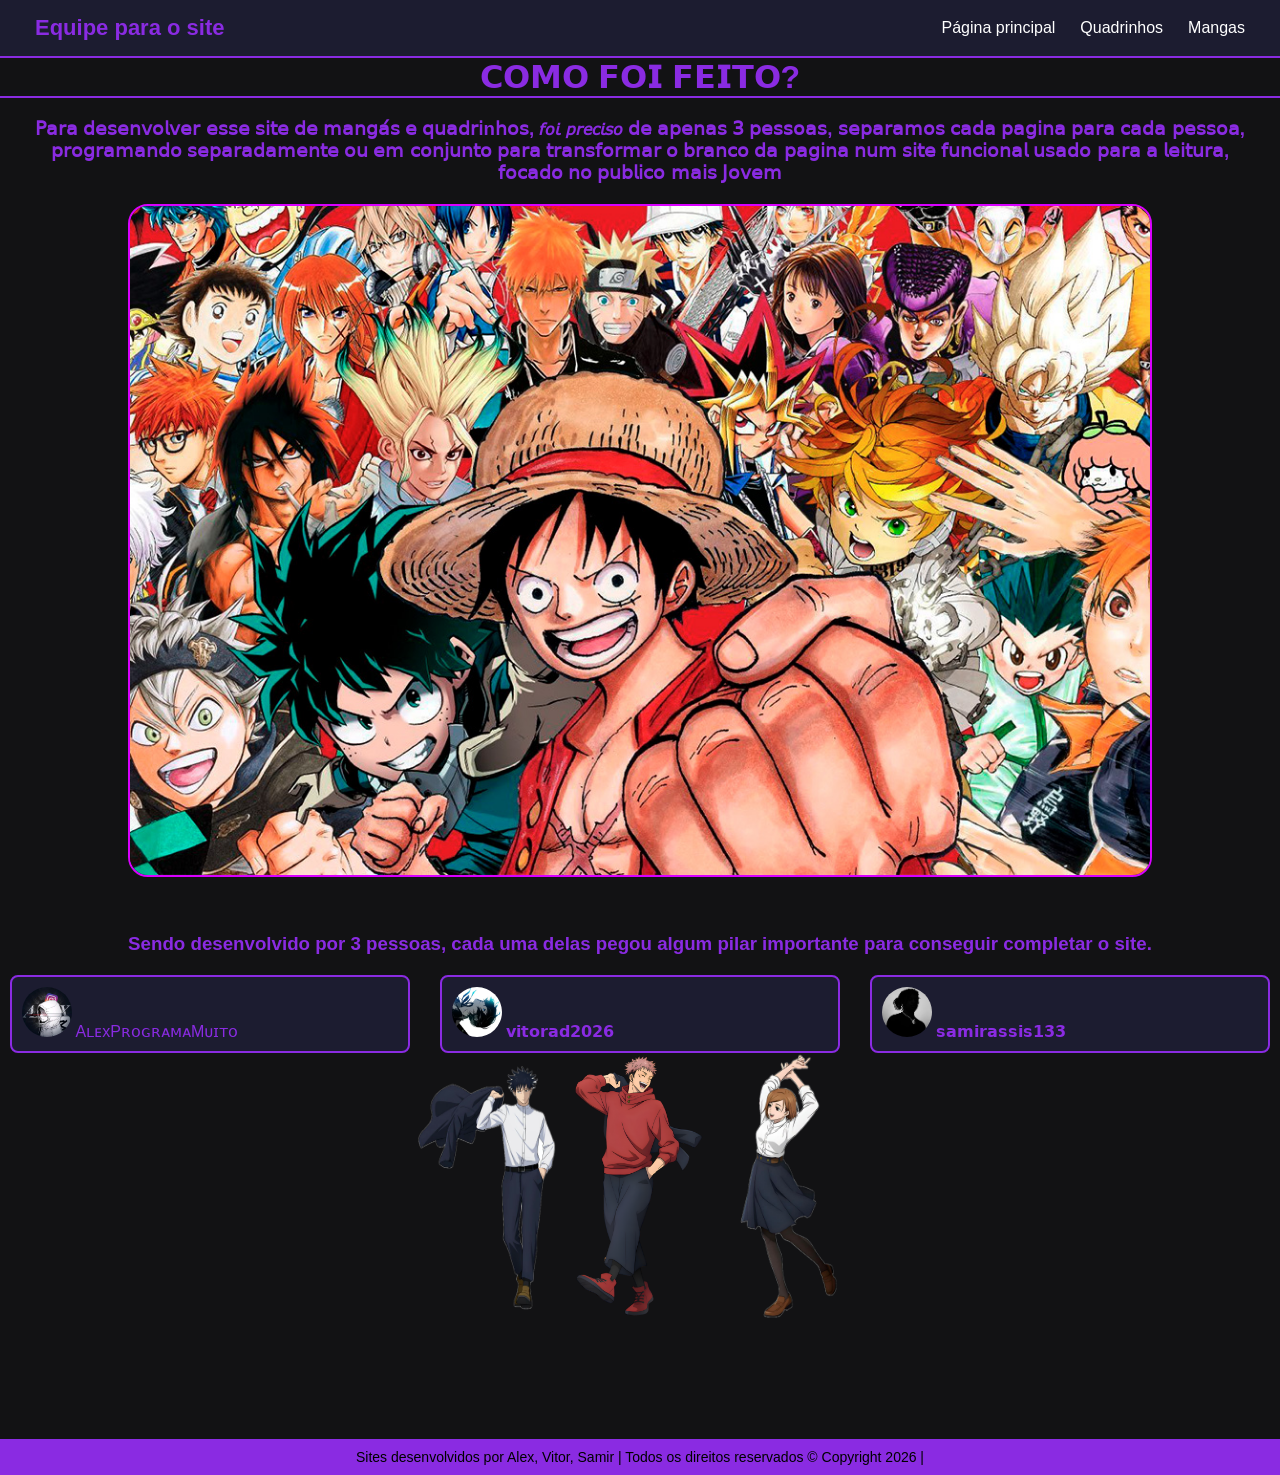
<file: Creditos.html>
<!DOCTYPE html>
<html lang="pt-br">
<head>
    <meta charset="UTF-8">
    <meta name="viewport" content="width=device-width, initial-scale=1.0">
    <title>Equipe Necessaria</title>
    <link rel="stylesheet" href="estilo-alex.css">
</head>
<body>
    <header class="navbar">

    <h2 class="logo">Equipe para o site </h2>
  


    <nav class="links">
        <a href="#">Página principal</a>
        <a href="#">Quadrinhos</a>
        <a href="index.html">Mangas</a>
    </nav>
    </header>

 
    
<h1> 𝗖𝗢𝗠𝗢 𝗙𝗢𝗜 𝗙𝗘𝗜𝗧𝗢?</h1>
<h3> 𝖯𝖺𝗋𝖺 𝖽𝖾𝗌𝖾𝗇𝗏𝗈𝗅𝗏𝖾𝗋 𝖾𝗌𝗌𝖾 𝗌𝗂𝗍𝖾 𝖽𝖾 𝗆𝖺𝗇𝗀𝖺́𝗌 𝖾 𝗊𝗎𝖺𝖽𝗋𝗂n𝗁𝗈𝗌,  𝘧𝘰𝘪 𝘱𝘳𝘦𝘤𝘪𝘴𝘰 𝖽𝖾 𝖺𝗉𝖾𝗇𝖺𝗌 𝟥 𝗉𝖾𝗌𝗌𝗈𝖺𝗌, 𝗌𝖾𝗉𝖺𝗋𝖺𝗆𝗈𝗌 𝖼𝖺𝖽𝖺 𝗉𝖺𝗀𝗂𝗇𝖺 𝗉𝖺𝗋𝖺 𝖼𝖺𝖽𝖺 𝗉𝖾𝗌𝗌𝗈𝖺, 𝗉𝗋𝗈𝗀𝗋𝖺𝗆𝖺𝗇𝖽𝗈 𝗌𝖾𝗉𝖺𝗋𝖺𝖽𝖺𝗆𝖾𝗇𝗍𝖾 𝗈𝗎 𝖾𝗆 𝖼𝗈𝗇𝗃𝗎𝗇𝗍𝗈 𝗉𝖺𝗋𝖺 𝗍𝗋𝖺𝗇𝗌𝖿𝗈𝗋𝗆𝖺𝗋 𝗈 𝖻𝗋𝖺𝗇𝖼𝗈 𝖽𝖺 𝗉𝖺𝗀𝗂𝗇𝖺 𝗇𝗎𝗆 𝗌𝗂𝗍𝖾 𝖿𝗎𝗇𝖼𝗂𝗈𝗇𝖺𝗅 𝗎𝗌𝖺𝖽𝗈 𝗉𝖺𝗋𝖺 𝖺 𝗅𝖾𝗂𝗍𝗎𝗋𝖺, 𝖿𝗈𝖼𝖺𝖽𝗈 𝗇𝗈 𝗉𝗎𝖻𝗅𝗂𝖼𝗈 𝗆𝖺𝗂𝗌 𝖩𝗈𝗏𝖾𝗆</h3>
 <img class="video" src="./Site-Mangas-Quadrinhos-main/imagens/One-Piece.jpg" alt="">
    <br>
    <br>
        <h3> Sendo desenvolvido por 3 pessoas, cada uma delas pegou algum pilar importante para conseguir completar o site.</h3>
<div class="deixando-bonito">
    <div class="Caixa">
         <img class="imagem" src="./Site-Mangas-Quadrinhos-main/imagens/eu.jpeg" alt="GitHub" width="50px">
        <a href="https://github.com/AlexProgamaMuito" target="_blank">
             AʟᴇxPʀᴏɢʀᴀᴍᴀMᴜɪᴛᴏ
        </a>

    </div>
    
   
    <div class="Caixa2">
         <img class="imagem" src="./Site-Mangas-Quadrinhos-main/imagens/vt.png">
        <a href="https://github.com/vitorad2026" target="_blank">
              𝘃𝗶𝘁𝗼𝗿𝗮𝗱𝟮𝟬𝟮𝟲
        </a>
        </div>
        
        <div class="Caixa3">
         <img class="imagem" src="./Site-Mangas-Quadrinhos-main/imagens/amir.jpeg">
        <a href="https://github.com/samirassis133-lgtm" target="_blank">
              𝘀𝗮𝗺𝗶𝗿𝗮𝘀𝘀𝗶𝘀𝟭𝟯𝟯
        </a>
        </div>
        </div>
        <div class="grande">
        
        <img class="pequeno" src="./Site-Mangas-Quadrinhos-main/imagens/Fundo de Megumi Removido.png" alt="Megumi">
        <img class="pequeno" src="./Site-Mangas-Quadrinhos-main/imagens/Yuji.png" alt="Yuji">
        <img class="pequeno" src="./Site-Mangas-Quadrinhos-main/imagens/Fundo de 76795b3baeb3e01118681b1a76affea3 Removido.png" alt="Nobara">
    
        </div>
         <footer>
        Sites desenvolvidos por Alex, Vitor, Samir | Todos os direitos reservados © Copyright 2026 | <br>
    </footer>
</body>
</html>
</file>
<file: estilo-alex.css>
* {
  margin: 0;
  padding: 0;
  box-sizing: border-box;
}

body {
  background-color: #121214;
  color: #e1e1e6;
  font-family: "Segoe UI", Tahoma, Geneva, Verdana, sans-serif;
  min-height: 100vh;
}

.navbar {
   
    background: #1c1c30;

    display: flex;
    align-items: center;
    justify-content: space-between;
    
    padding: 15px 35px;

    border-bottom: 2px solid blueviolet;
}

.logo {
    color: blueviolet;
    font-size: 22px;
}
.pequeno{
    width: 150px;
    transition: 0.4s;
}
.pequeno:hover{
    transform: scale(1.1);
}
.grande{
    display: flex;
    justify-content: center;
}
.links {
    display: flex;
    gap: 25px;
}

.links a {
    color: white;
    text-decoration: none;
    transition: 0.3s;
}

.links a:hover {
    color: blueviolet;
    transform: translateY(-3px);
}
h1{
    color: blueviolet;
    border-bottom: 2px solid blueviolet;
    text-align: center;
    padding: auto;
    margin: auto;
}

h3{
    color: blueviolet;
    width: 100%;
   padding: 20px;
    text-align: center;
}

.video{
    width: 80%;
    border: 2px rgb(217, 0, 255) solid;
  box-shadow: 2 30px 28px rgba(4, 4, 4, 0.765);
  border-radius: 20px;
    display: block;
    margin: auto;
    
}

.Caixa {

    width: 400px;
    border-radius: 8px;
    padding: 10px;
    font-family: "Montserrat", sans-serif;
    border: 2px blueviolet solid;
    background-color: #1c1c30;
    transition: 0.5s;
     display: block;
    margin: auto;
}
.Caixa2 {

    width: 400px;
    border-radius: 8px;
    padding: 10px;
    font-family: "Montserrat", sans-serif;
    border: 2px blueviolet solid;
    background-color: #1c1c30;
    transition: 0.5s;
     display: block;
    margin: auto;
}

.Caixa3 {

    width: 400px;
    border-radius: 8px;
    padding: 10px;
    font-family: "Montserrat", sans-serif;
    border: 2px blueviolet solid;
    background-color: #1c1c30;
    transition: 0.5s;
     display: block;
    margin: auto;
}
a{
    text-decoration: none;
    color: blueviolet;
    transition: 0.4s;
}
a:hover{
    border-bottom: 2px blueviolet solid;
}
.Caixa:hover{
   box-shadow: rgba(161, 44, 167, 0.837) 2px 5px 30px;
     border-bottom: red solid;
     background-color: rgba(137, 43, 226, 0.425);
    transform: scale(1.1);
}
.deixando-bonito{
    display: flex;
    gap: 10px;
}
.Caixa2:hover{
   box-shadow: rgba(161, 44, 167, 0.837) 2px 10px 30px;
     border-bottom: rgb(0, 204, 255) solid;
     background-color: rgba(137, 43, 226, 0.425);
    transform: scale(1.1);
}
.Caixa3:hover{
   box-shadow: rgba(161, 44, 167, 0.837) 2px 10px 30px;
     border-bottom: rgb(6, 192, 12) solid;
     background-color: rgba(137, 43, 226, 0.425);
    transform: scale(1.1);
}
.coisa{
    width: 300px;
}
.imagem{
    width: 50px;
    border: none solid;
    border-radius: 30px;

}
footer {
    text-align: center;
    background-color: blueviolet;
    color: black;
    font-family: "Montserrat", sans-serif;
    font-weight: 400;
    font-size: 0.875rem;
    padding: 10px;
    margin-top: 120px;
   
}
</file>
